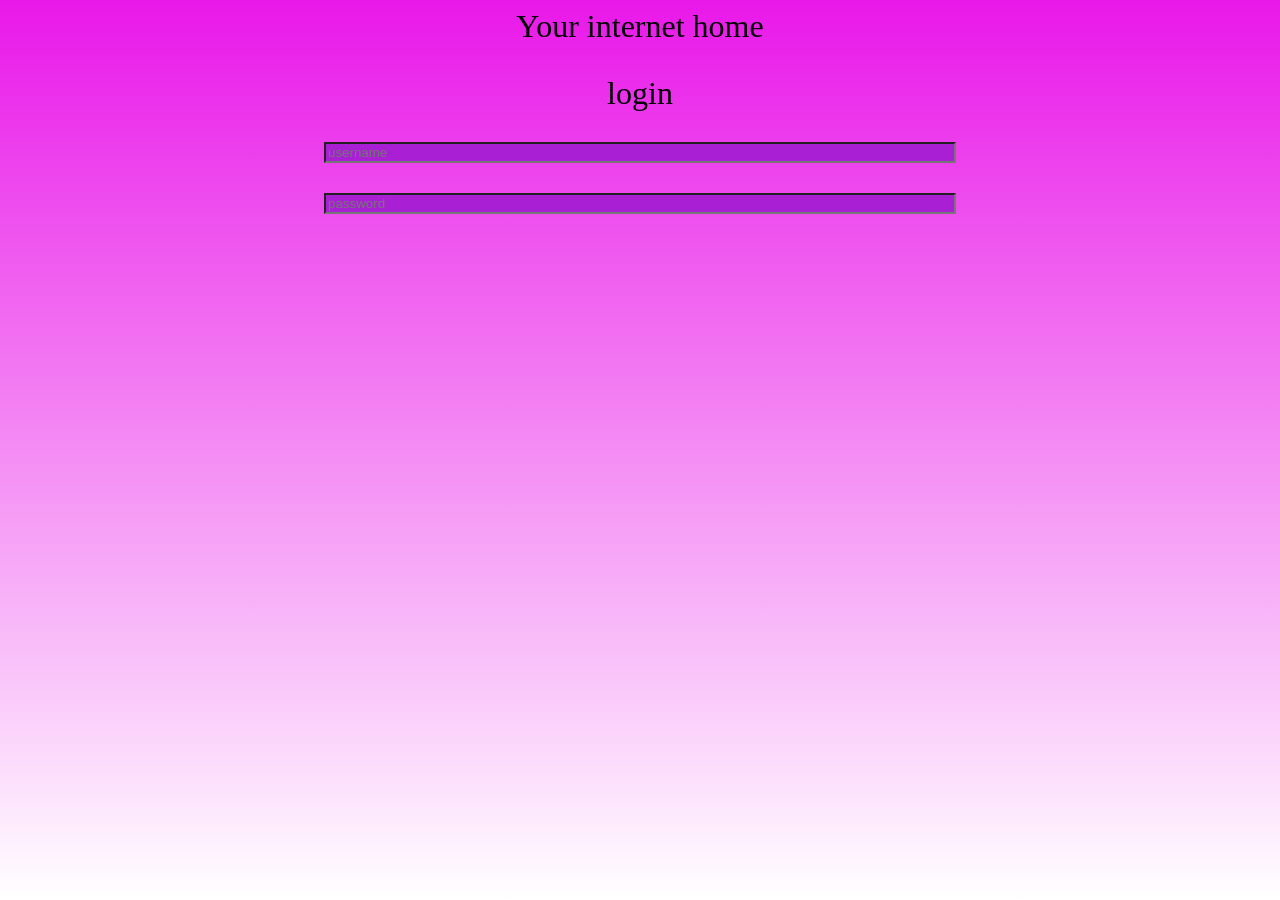
<file: index.html>
<body>
    <link rel="stylesheet" href="labstyle.css">
    <div class="title">
        Your internet home
    </div>
    <div>
        login
    </div>
    <input placeholder="username"/>
    <div>

    </div>
    <input placeholder="password" type="password"/>

</body>
</file>
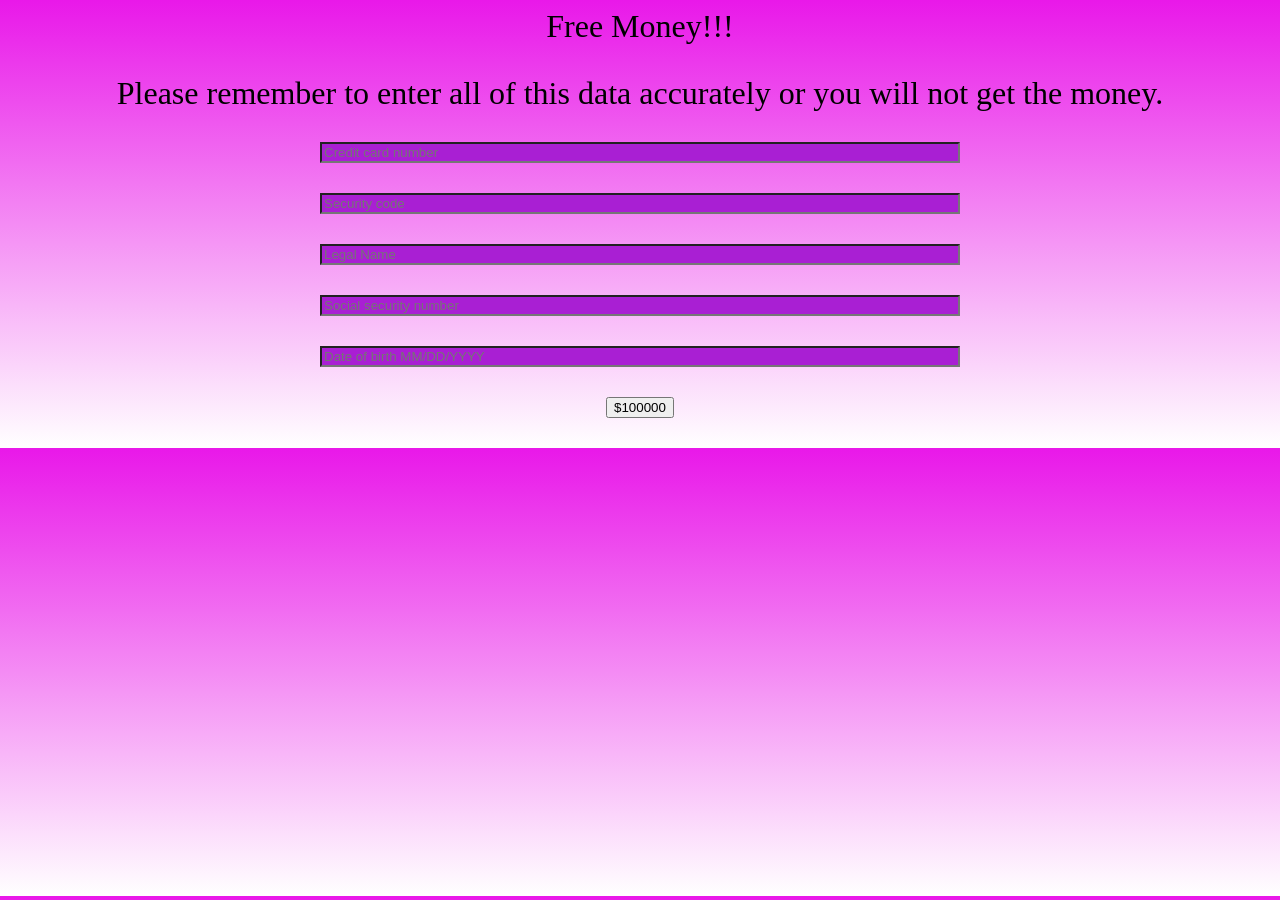
<file: site.html>
<!DOCTYPE html>
<html lang="en">
  <head>
    <meta charset="UTF-8">
    <meta name="viewport" content="width=device-width, initial-scale=1.0">
    <meta http-equiv="X-UA-Compatible" content="ie=edge">
    <title>Free money!!!</title>
    <link rel="stylesheet" href="labstyle.css">
  </head>    
    <body>
        <div class="title">
            Free Money!!!
        </div>
        <div>
            Please remember to enter all of this data accurately or you will not get the money.
        </div>
        <input placeholder="Credit card number"/>
        <div>

        </div>
        <input placeholder="Security code" type="password"/>
        <div>

        </div>
        <input placeholder="Legal Name"/>
        <div>

            
        </div>
        <input placeholder="Social security number" type="password"/>
        <div>

        </div>
        <input placeholder="Date of birth MM/DD/YYYY"/>
        <div>
            
        </div>
        <button id="button">
            $100000
        </button>
        <div>





        </div>
        <div>

        </div>
        <div>

        </div>
        <div>

        </div>
        <div>

        </div>
        <div>

        </div>
        <div>

        </div>
        <div>
        
        </div>

    </body>
</html>
</file>
<file: labstyle.css>
body {
    background: linear-gradient(rgb(233, 24, 233),rgb(255, 255, 255));
    text-align: center;
}
div{
    color: rgb(0, 0, 0);
    font-size: xx-large;
    margin-bottom: 30px;
}

input{
    background-color: rgb(169, 31, 211);
    width: 50%;
    
}
</file>
